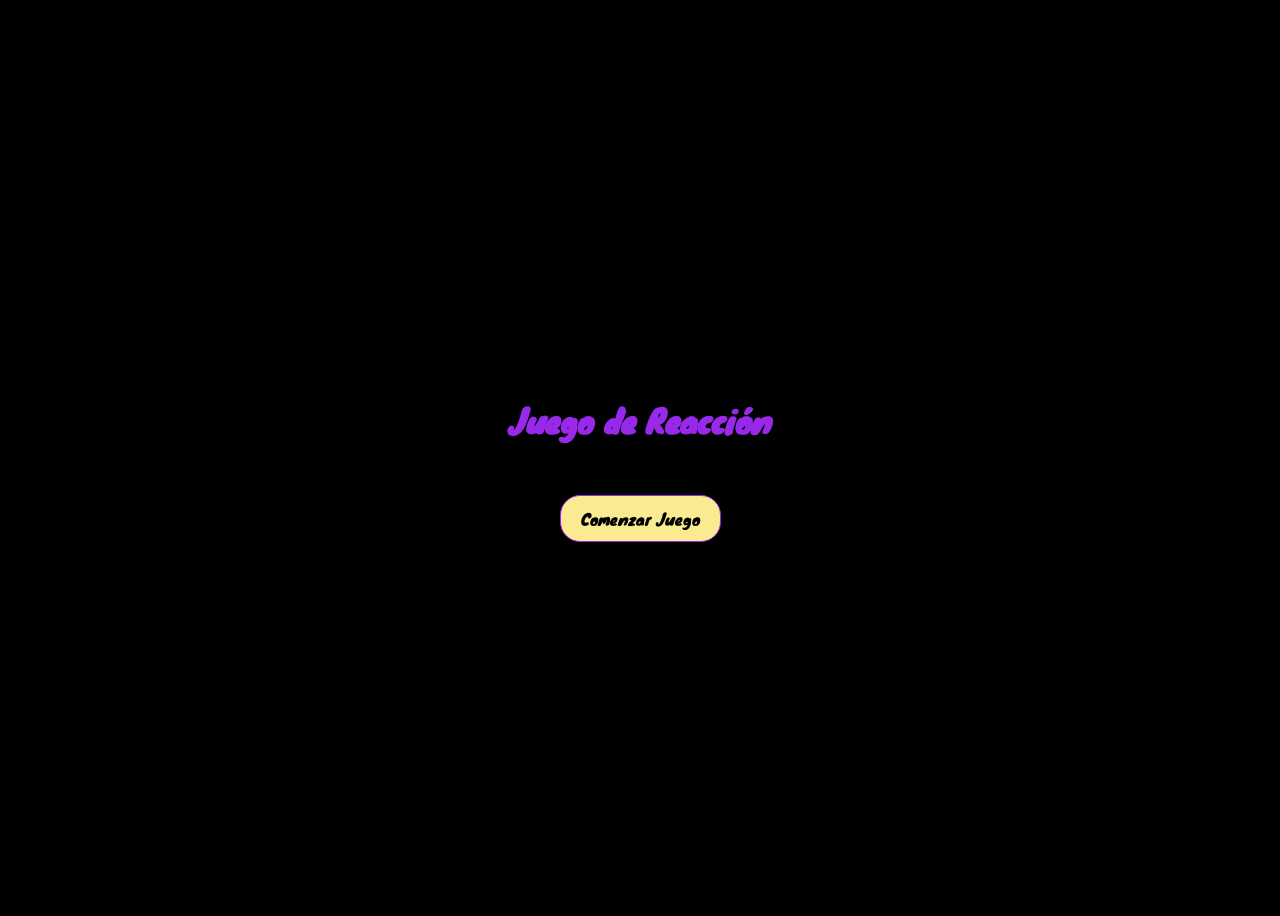
<file: Juego de reaccion/index.html>
<!DOCTYPE html>
<html lang="es">
<head>
    <meta charset="UTF-8">
    <meta name="viewport" content="width=device-width, initial-scale=1.0">
    <title>Juego de reacción</title>
    <link rel="stylesheet" href="/Juego de reaccion/css/style.css">
</head>
<body>
    <main>
        <h1>Juego de Reacción</h1>

        <section id="game-container">
            <p class="score" id="score">Puntuación: 0</p>              
            <div id="target">
                <button id="target-button_1" class="shooter_button"></button>
                <button id="target-button_2" class="shooter_button"></button>
                <button id="target-button_3" class="shooter_button"></button>
                <button id="target-button_4" class="shooter_button"></button>
                <button id="target-button_5" class="shooter_button"></button>
                <button id="target-button_6" class="shooter_button"></button>
                <button id="target-button_7" class="shooter_button"></button>
                <button id="target-button_8" class="shooter_button"></button>
                <button id="target-button_9" class="shooter_button"></button>
            </div>
            <p id="message">El juego comienza pronto...</p>
        </section>

        <section id="begin-container" id="begin-container">
            <button id="start-button">Comenzar Juego</button>
        </section>

    </main>

    <script src="/Juego de reaccion/js/script.js"></script>


    
</body>
</html>
</file>
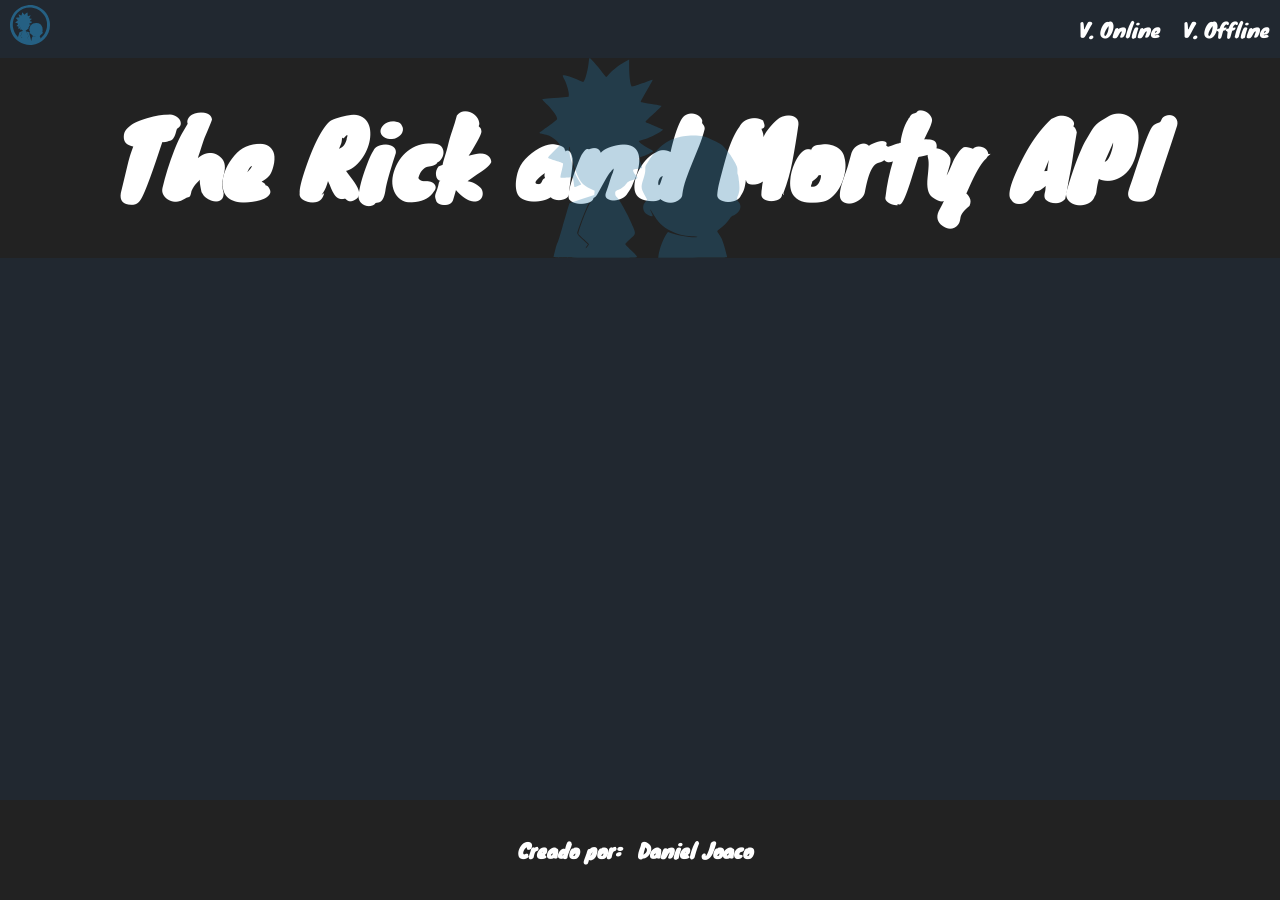
<file: Rick and Morty api/index1.html>
<!DOCTYPE html>
<html lang="es">
<head>
    <meta charset="UTF-8">
    <meta name="viewport" content="width=device-width, initial-scale=1.0">
    <title>Rick and Morty API</title>
    <link rel="stylesheet" href="/Rick and Morty api/css/style.css">
</head>
<body>

    <dialog id="custom-alert">
    <p id="alert-message"></p>
    <button id="close-dialog" class="nav-button">Aceptar</button>
    </dialog>

    <header>
        <nav>
            <a href="#">
                <svg id="icon_nav" viewBox="0 0 50 50" fill="none"><path d="M22.0852 0.160518C16.4024 0.906765 11.4609 3.26988 7.50769 7.14463C4.09614 10.4836 1.80593 14.5114 0.656075 19.1994C0.161922 21.2181 -0.00913038 22.768 0.000372558 25.0354C0.0098755 29.1493 0.817625 32.5362 2.6707 36.2674C4.52377 39.9795 7.45068 43.2993 11.0238 45.7103C15.7943 48.9249 21.8476 50.4748 27.3118 49.8721C33.5838 49.1736 38.5918 46.8105 42.8111 42.534C48.5129 36.7458 50.9076 29.2642 49.6912 20.9215C48.988 16.0231 46.1846 10.6271 42.545 7.13506C39.105 3.84392 34.9712 1.60518 30.4478 0.591045C27.8535 0.0170091 24.518 -0.164769 22.0852 0.160518ZM28.0816 3.31772C34.9332 4.32228 40.9865 8.75193 44.1225 15.0568C45.0728 16.9702 45.757 19.1324 46.0991 21.2563C46.3367 22.7297 46.3367 26.681 46.0991 28.0491C45.4624 31.6655 44.17 34.7271 42.0034 37.6642C41.6422 38.1617 40.7015 39.2141 39.9222 39.9986L38.5063 41.4146L38.5633 42.1513L38.6203 42.8784L38.3447 41.826C38.0216 40.5727 37.7365 39.8743 37.3184 39.3194C37.1474 39.0897 37.0048 38.8506 37.0048 38.7836C37.0143 38.7262 37.2519 38.4966 37.5465 38.2861C38.0786 37.9034 38.8104 37.1284 39.2095 36.5161C39.352 36.3152 39.5516 36.1526 39.7512 36.0952C40.2263 35.9612 40.768 35.3968 40.8915 34.9088C41.0246 34.44 40.977 34.22 40.6539 33.7321L40.4164 33.3876L40.6254 32.4405C40.8345 31.5029 40.8345 31.4838 40.6729 30.0104C40.5874 29.1972 40.5209 28.4127 40.5209 28.2787C40.5209 27.9439 39.7892 26.4705 39.2095 25.6573C38.2402 24.2796 37.8791 23.9543 36.4726 23.2655C34.8381 22.4523 34.2395 22.3183 32.5859 22.3853C31.1415 22.4427 29.9251 22.7201 28.8133 23.2559C27.6919 23.7917 26.4185 25.0641 25.1927 26.8915C24.7745 27.5038 24.746 27.5803 24.746 28.1735C24.746 28.6327 24.651 29.0824 24.4039 29.8573C23.9858 31.168 24.0048 31.4742 24.6035 32.4979C24.8411 32.8997 25.0311 33.2824 25.0311 33.3302C25.0311 33.3876 24.9076 33.5694 24.746 33.7416C24.2424 34.287 24.2519 35.1289 24.7745 35.6934C25.0691 36.0091 25.7913 36.3057 25.9719 36.1813C26.0194 36.1526 25.9814 35.9134 25.8769 35.6551C25.5918 34.8993 25.6678 34.8706 26.0194 35.6073C26.7131 37.0806 27.6539 38.0278 29.1649 38.774C30.3052 39.3289 31.284 39.5777 32.681 39.6446C33.3082 39.6733 33.7358 39.7307 33.6313 39.769C33.0611 39.9699 30.4383 39.5968 29.2314 39.1376L28.6042 38.8984L28.4427 39.1184C28.0911 39.5777 27.3973 41.0989 27.2263 41.7781C27.1313 42.1704 26.9982 42.9645 26.9317 43.5385C26.7416 45.3276 26.6656 45.4902 26.4661 44.4378C26.1335 42.6966 23.9003 34.4496 23.6247 33.9521C23.5867 33.8756 22.988 33.6747 22.2943 33.5025C21.6006 33.3207 20.8403 33.1102 20.6027 33.0145C20.3747 32.9284 20.1561 32.8806 20.1276 32.9093C20.0991 32.938 20.2606 33.2154 20.4887 33.5216C20.7168 33.8277 21.0399 34.2965 21.2109 34.5549C21.6576 35.2724 22.6934 37.5111 22.9975 38.4009C23.3301 39.3481 23.3016 39.415 22.3038 40.2665C21.9237 40.5918 21.6101 40.9267 21.6101 41.0128C21.6101 41.0893 22.0472 41.5677 22.5794 42.0652C23.5011 42.9358 23.5392 42.9932 23.4631 43.2611L23.3776 43.5481L23.3396 43.2515C23.3206 43.0219 23.0925 42.7636 22.3228 42.0269C21.7716 41.5198 21.325 41.0415 21.325 40.9649C21.325 40.898 21.6671 40.544 22.0757 40.1804C23.121 39.2811 23.1305 39.2237 22.7029 38.1234C21.9807 36.277 20.4317 33.4259 19.8615 32.8901C19.681 32.7179 19.6144 32.5553 19.6144 32.297C19.6144 31.9047 19.7 31.809 20.1846 31.6464C20.6788 31.4838 21.1634 31.1106 21.496 30.6418C21.7621 30.2687 21.8761 30.2017 22.6079 29.9721C23.0545 29.8286 23.4156 29.6755 23.4156 29.6373C23.4156 29.5894 23.2446 29.3407 23.0355 29.0919C22.6269 28.5944 22.5508 28.2405 22.8264 28.1544C22.912 28.1257 23.2446 28.0778 23.5582 28.0395C23.8718 28.0108 24.1568 27.963 24.1949 27.9343C24.2329 27.9152 24.1378 27.5516 23.9858 27.1307C23.8242 26.7097 23.7007 26.3079 23.7007 26.2505C23.7007 26.1835 23.9478 26.0591 24.2519 25.9539C24.9266 25.7338 26.0764 25.1598 26.0764 25.045C26.0764 24.9972 25.7248 24.7675 25.3067 24.5379C24.4799 24.0978 23.6437 23.4281 23.7672 23.3133C23.8052 23.275 24.1473 23.1411 24.5084 23.0263C25.4207 22.7201 26.39 22.2705 27.1503 21.7825C27.5019 21.5625 27.787 21.3616 27.768 21.352C27.7299 21.3233 25.1547 20.2135 24.9076 20.1274C24.7935 20.0796 24.765 20.0222 24.8125 19.9361C24.8506 19.8595 25.4778 19.2472 26.2 18.5775C26.9127 17.8982 27.5019 17.3146 27.5019 17.2764C27.5019 17.1998 26.9127 17.0946 25.1737 16.8458C24.5465 16.7502 23.9953 16.6545 23.9573 16.6162C23.9098 16.578 24.3469 15.736 24.9266 14.7506C25.8674 13.1337 26.0479 12.7893 25.9529 12.7893C25.9339 12.7893 25.1546 13.0668 24.2234 13.4112C22.8644 13.9087 22.4938 14.0044 22.3988 13.9087C22.1897 13.6982 21.9902 12.1196 21.9902 10.7036V9.33553L21.2204 9.74692C20.3177 10.2349 19.1108 11.182 18.5501 11.8422C18.341 12.1005 18.1225 12.311 18.0845 12.311C18.0369 12.311 17.6758 11.8709 17.2672 11.3255C16.564 10.3879 15.3761 9.05808 15.2431 9.05808C15.2051 9.05808 15.129 9.47904 15.072 9.9861C14.901 11.4212 14.3973 13.172 14.1502 13.172C14.0837 13.172 13.6276 12.9807 13.1429 12.751C12.3637 12.3875 11.1758 12.0239 10.7387 12.0239C10.6247 12.0239 10.6817 12.1961 10.9573 12.7606C11.3754 13.6121 11.7555 14.942 11.708 15.4012L11.6795 15.7073L10.8242 15.7743C8.33445 15.9657 7.16559 16.0805 7.16559 16.1283C7.16559 16.1666 7.58372 16.6162 8.09688 17.1424C9.05667 18.1183 9.75989 19.1611 9.71237 19.5247C9.69337 19.6586 9.20872 20.0604 8.21091 20.7589C7.40316 21.3233 6.72845 21.8304 6.70945 21.8782C6.69044 21.9261 6.79497 21.993 6.94702 22.0313C7.96383 22.2513 8.40097 22.3949 8.76208 22.6053C9.25623 22.9019 9.76939 23.342 10.026 23.7056L10.216 23.9735L9.1517 25.0354C8.25842 25.9347 8.10638 26.1165 8.22041 26.2218C8.29644 26.2887 8.86661 26.5088 9.49381 26.7001C10.121 26.8915 10.6722 27.0924 10.7197 27.1402C10.7672 27.1881 10.6912 27.676 10.5106 28.3457C10.3491 28.9676 10.2445 29.5129 10.273 29.5607C10.3206 29.6468 11.8885 29.5703 12.1451 29.4746C12.3827 29.3885 12.4777 29.6181 12.5443 30.374C12.5823 30.8141 12.6393 31.1872 12.6773 31.2063C12.7533 31.2541 13.8176 30.7949 13.8176 30.7184C13.8176 30.6897 13.6941 30.4888 13.5421 30.2687C12.9054 29.3311 12.4682 28.1544 12.1261 26.4227C11.8981 25.3224 11.7935 24.27 11.9076 24.27C11.9456 24.27 12.0121 24.5762 12.0501 24.9493C12.2402 27.0828 13.219 29.7904 14.1122 30.6897C14.3403 30.9193 14.8345 31.2446 15.3096 31.4646L16.1079 31.8377L16.0793 32.1917L16.0508 32.5457L13.9412 33.2537L11.8315 33.9617L11.6415 34.5453C11.5369 34.8706 11.0998 36.3535 10.6817 37.8556C9.90243 40.5822 9.66486 41.2711 9.7789 40.4579C9.82641 40.056 9.8074 40.0178 9.32275 39.482C6.29132 36.1909 4.41924 32.3352 3.68751 27.8578C3.41193 26.2218 3.44044 22.7201 3.73503 21.1128C4.56178 16.5971 6.38635 12.9137 9.37027 9.76606C14.2358 4.64757 21.0494 2.29402 28.0816 3.31772ZM15.2241 34.2391C14.5399 35.6647 13.3235 39.0802 13.428 39.262C13.4755 39.3481 13.8842 39.7403 14.3403 40.1421C14.8059 40.544 15.1956 40.9171 15.2146 40.9841C15.2431 41.051 15.1005 41.2615 14.901 41.4624C14.6919 41.6825 14.6159 41.7303 14.7109 41.5868C15.0815 41.0032 15.11 41.0797 14.1502 40.19C13.504 39.5872 13.2475 39.2907 13.2475 39.128C13.2475 38.6305 15.129 33.8373 15.3286 33.8373C15.3761 33.8373 15.3286 34.0191 15.2241 34.2391Z"></path></svg>
            </a>
            
            <div>
                <a href="/Rick and Morty api/index1.html">V. Online</a>
                <a href="/Rick and Morty api/index2.html">V. Offline</a>
            </div>
        </nav>
    </header>

    <main>
        <div id="title">
            <h1>The Rick and Morty API</h1>
            <div class="hero-image">
                <svg id="icon_tittle" viewBox="0 0 378 376" fill="none"><path d="M92.2871 10.1699C90.3999 25.8964 84.8432 45.0828 82.1173 45.0828C81.3834 45.0828 76.3509 42.986 71.0038 40.4697C62.4067 36.4856 49.3012 32.5016 44.4784 32.5016C43.2202 32.5016 43.8493 34.3888 46.8898 40.5746C51.5029 49.9057 55.6966 64.4789 55.1724 69.5114L54.8579 72.8664L45.422 73.6004C17.9529 75.6972 5.05709 76.9554 5.05709 77.4796C5.05709 77.899 9.67022 82.8266 15.3318 88.593C25.921 99.2871 33.6795 110.715 33.1552 114.699C32.9455 116.167 27.5985 120.57 16.5899 128.224C7.67819 134.41 0.234278 139.966 0.0245907 140.491C-0.185097 141.015 0.968185 141.749 2.64569 142.168C13.864 144.58 18.6868 146.152 22.6709 148.459C28.1227 151.709 33.7843 156.532 36.6151 160.516L38.712 163.451L26.9694 175.089C17.1141 184.944 15.4366 186.937 16.6948 188.09C17.5335 188.824 23.8241 191.235 30.7438 193.332C37.6635 195.429 43.7445 197.631 44.2687 198.155C44.7929 198.679 43.9541 204.026 41.9621 211.365C40.1798 218.18 39.0265 224.156 39.341 224.68C39.8652 225.624 57.1645 224.785 59.9952 223.737C62.6163 222.793 63.6648 225.309 64.3987 233.592C64.8181 238.415 65.4471 242.504 65.8665 242.713C66.7052 243.238 78.4478 238.205 78.4478 237.366C78.4478 237.052 77.0848 234.85 75.4073 232.439C70.5845 225.414 67.3343 218.18 64.2938 208.115C62.826 202.873 60.6243 195.848 59.5759 192.388C58.4226 188.929 57.2693 184.211 57.0596 181.904C55.5918 170.791 55.3821 166.702 56.4306 166.702C56.9548 166.702 57.479 168.484 57.479 170.581C57.5838 175.299 59.8904 187.88 61.4631 192.388C62.0921 194.066 64.0842 200.252 65.8665 206.018C70.1651 219.543 76.3509 231.705 81.6979 237.052C84.2142 239.568 89.666 243.133 94.9082 245.544L103.715 249.633L103.401 253.512L103.086 257.392L79.7059 265.15L56.3257 273.013L53.2852 282.973C51.6077 288.53 46.8898 304.991 42.696 319.669C38.5023 334.242 34.5182 346.823 33.8891 347.452C33.2601 348.081 31.3729 353.743 29.8002 360.138C28.2276 366.429 26.7598 372.51 26.4452 373.454C25.921 375.236 30.1148 375.341 104.554 375.341C179.098 375.341 183.292 375.236 183.292 373.454C183.292 372.51 178.364 367.058 172.283 361.397C166.202 355.735 161.274 350.493 161.274 349.654C161.274 348.92 165.049 345.041 169.557 341.057C181.09 331.202 181.195 330.573 176.477 318.515C168.509 298.281 151.419 267.037 145.128 261.166C143.136 259.279 142.402 257.496 142.402 254.666C142.402 250.367 143.346 249.319 148.693 247.536C154.145 245.754 159.492 241.665 163.162 236.528C166.097 232.439 167.355 231.705 175.428 229.189C180.356 227.616 184.34 225.938 184.34 225.519C184.34 224.995 182.453 222.269 180.146 219.543C175.638 214.091 174.799 210.212 177.84 209.268C178.783 208.954 182.453 208.429 185.913 208.01C189.372 207.696 192.518 207.171 192.937 206.857C193.881 206.437 188.534 191.55 187.276 191.025C186.856 190.816 186.437 189.872 186.437 188.824C186.437 187.566 187.905 186.622 191.679 185.678C198.179 184.001 213.696 176.557 213.696 175.194C213.696 174.565 211.704 173.097 209.293 171.839C195.873 165.024 184.969 157.161 187.171 155.903C187.59 155.693 191.469 154.435 195.663 153.177C199.857 151.919 206.672 149.298 210.865 147.41C218.1 144.16 232.988 135.353 232.358 134.724C231.939 134.41 203.526 122.248 200.8 121.304C199.542 120.78 199.228 120.151 199.752 119.207C200.171 118.369 207.091 111.659 215.059 104.32C222.923 96.8757 229.423 90.4802 229.423 90.0608C229.423 89.2221 222.922 88.0688 203.736 85.3429C196.816 84.2944 190.735 83.246 190.316 82.8266C189.792 82.4072 194.615 73.181 201.01 62.3821C211.39 44.6635 213.382 40.8891 212.333 40.8891C212.124 40.8891 203.526 43.9296 193.252 47.7039C178.259 53.1558 174.17 54.2043 173.122 53.1558C170.815 50.8493 168.613 33.55 168.613 18.0331V3.04048L160.121 7.54876C150.161 12.8958 136.846 23.2753 130.66 30.5096C128.353 33.3403 125.942 35.6469 125.523 35.6469C124.998 35.6469 121.014 30.8241 116.506 24.848C108.748 14.5733 95.6421 6.4671e-06 94.1743 6.4671e-06C93.7549 6.4671e-06 92.9162 4.61313 92.2871 10.1699ZM95.2228 272.908C91.3435 275.949 71.5281 328.266 73.1007 330.992C73.6249 331.935 78.1332 336.234 83.1657 340.638C88.3031 345.041 92.6017 349.13 92.8114 349.759C93.021 350.388 91.7629 352.695 89.9806 354.896C88.3031 357.098 86.8353 358.251 86.8353 357.517C86.8353 356.888 87.7788 355.001 89.037 353.533L91.2387 350.703L81.1737 341.267C74.1492 334.661 71.1087 331.097 71.1087 329.419C71.1087 326.064 83.0609 293.982 90.3999 277.522C92.1823 273.537 93.6501 271.545 94.9082 271.545C96.5857 271.65 96.5857 271.755 95.2228 272.908Z" ></path><path d="M270.733 147.306C241.272 152.653 225.021 164.29 203.948 195.429C199.335 202.139 199.02 202.978 199.02 209.478C199.02 214.51 197.972 219.438 195.246 227.93C190.633 242.294 190.842 245.649 197.447 256.867C200.068 261.271 202.165 265.465 202.165 265.989C202.165 266.618 200.802 268.61 199.02 270.497C193.463 276.473 193.568 285.699 199.335 291.885C202.69 295.345 210.553 298.595 212.65 297.232C213.174 296.918 212.44 294.506 211.077 291.78C209.609 289.159 208.456 286.224 208.561 285.28C208.561 284.232 209.085 284.546 209.714 286.224C211.496 290.103 219.779 302.894 223.868 307.926C231.941 317.991 249.345 328.161 265.596 332.46C270.524 333.718 279.226 334.871 286.565 335.186C293.484 335.5 298.202 336.129 297.049 336.549C290.758 338.75 261.821 334.661 248.506 329.629L241.587 327.008L239.804 329.419C233.199 338.121 225.65 357.937 223.763 371.357L223.239 375.341H288.242C349.681 375.341 353.245 375.236 352.721 373.454C352.407 372.51 350.729 366.219 349.052 359.509C345.382 345.041 342.446 337.807 337.728 331.621C335.841 329.105 334.269 326.484 334.269 325.75C334.373 325.121 336.994 322.604 340.245 320.298C346.116 316.104 354.189 307.612 358.592 300.902C360.06 298.7 362.367 296.918 364.464 296.289C366.246 295.764 369.601 293.563 371.907 291.466C379.142 284.546 379.876 275.11 373.48 269.553C371.278 267.666 370.964 266.723 371.593 263.368C372.012 261.271 372.641 259.279 373.061 258.964C373.48 258.65 374.424 255.609 375.158 252.149C376.206 247.117 376.206 243.238 375.158 232.439C374.424 225.1 373.375 219.124 372.851 219.124C372.327 219.124 372.012 216.188 372.117 212.518C372.327 206.752 371.803 204.97 368.028 197.631C362.996 187.67 355.552 176.767 348.003 168.589C343.39 163.556 340.349 161.564 328.502 155.693C320.115 151.604 311.517 148.144 307.324 147.306C298.622 145.418 280.798 145.418 270.733 147.306Z"></svg>
            </div>
        </div>

        <section id="cards-grid"></section>

        <section id="nav-buttons"></section>

        <section id="view-character"></section>    

    </main>

    <footer>
        <h2>
            Creado por: <a href="https://github.com/DanielJoaco" target="_blank">Daniel Joaco</a>
        </h2>
    </footer>



    <script src="/Rick and Morty api/js/script1.js"></script>
</body>
</html>
</file>
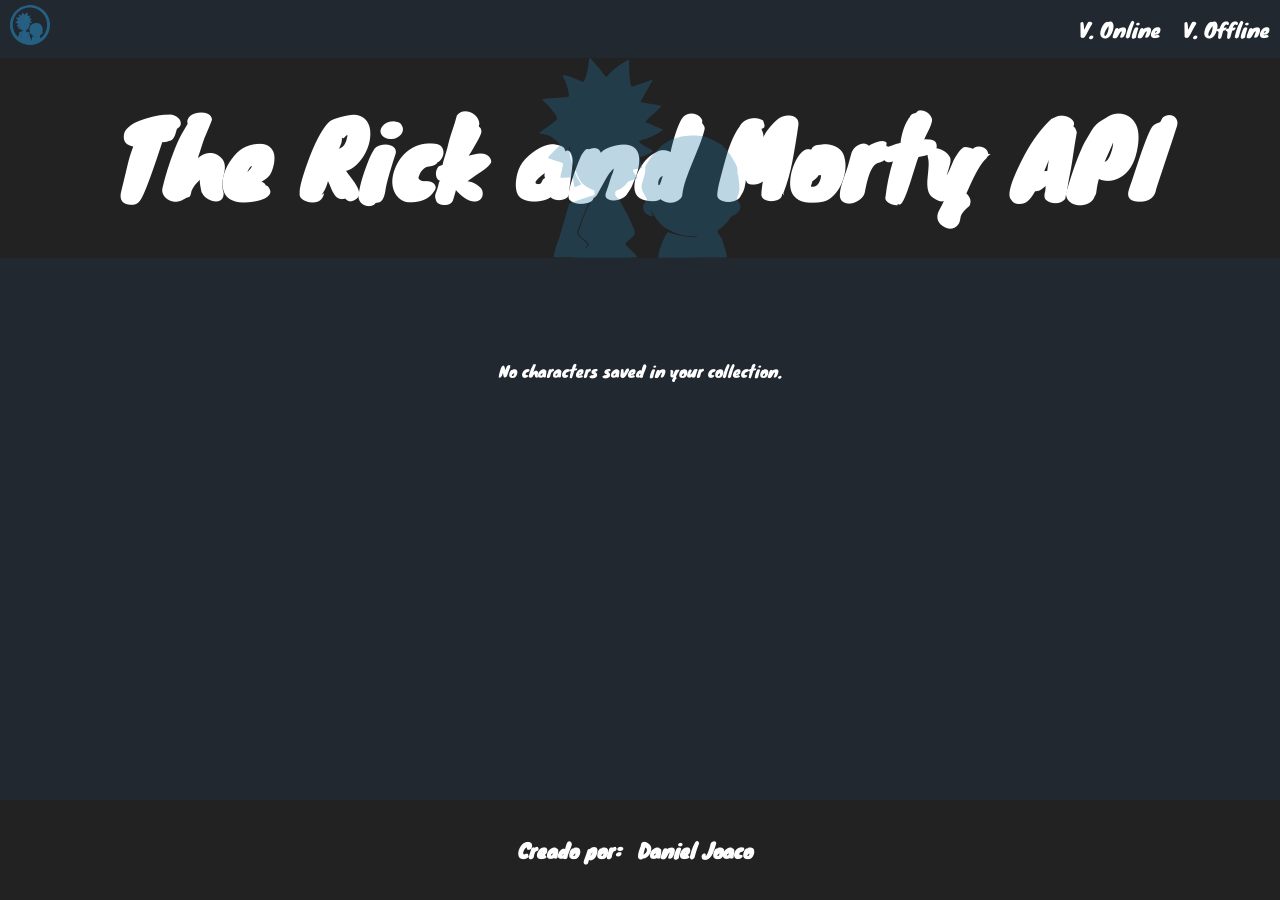
<file: Rick and Morty api/index2.html>
<!DOCTYPE html>
<html lang="es">
<head>
    <meta charset="UTF-8">
    <meta name="viewport" content="width=device-width, initial-scale=1.0">
    <title>Rick and Morty API</title>
    <link rel="stylesheet" href="/Rick and Morty api/css/style.css">
</head>
<body>

    <dialog id="custom-alert">
    <p id="alert-message"></p>
    <button id="close-dialog" class="nav-button">Aceptar</button>
    </dialog>

    <header>
        <nav>
            <a href="#">
                <svg id="icon_nav" viewBox="0 0 50 50" fill="none"><path d="M22.0852 0.160518C16.4024 0.906765 11.4609 3.26988 7.50769 7.14463C4.09614 10.4836 1.80593 14.5114 0.656075 19.1994C0.161922 21.2181 -0.00913038 22.768 0.000372558 25.0354C0.0098755 29.1493 0.817625 32.5362 2.6707 36.2674C4.52377 39.9795 7.45068 43.2993 11.0238 45.7103C15.7943 48.9249 21.8476 50.4748 27.3118 49.8721C33.5838 49.1736 38.5918 46.8105 42.8111 42.534C48.5129 36.7458 50.9076 29.2642 49.6912 20.9215C48.988 16.0231 46.1846 10.6271 42.545 7.13506C39.105 3.84392 34.9712 1.60518 30.4478 0.591045C27.8535 0.0170091 24.518 -0.164769 22.0852 0.160518ZM28.0816 3.31772C34.9332 4.32228 40.9865 8.75193 44.1225 15.0568C45.0728 16.9702 45.757 19.1324 46.0991 21.2563C46.3367 22.7297 46.3367 26.681 46.0991 28.0491C45.4624 31.6655 44.17 34.7271 42.0034 37.6642C41.6422 38.1617 40.7015 39.2141 39.9222 39.9986L38.5063 41.4146L38.5633 42.1513L38.6203 42.8784L38.3447 41.826C38.0216 40.5727 37.7365 39.8743 37.3184 39.3194C37.1474 39.0897 37.0048 38.8506 37.0048 38.7836C37.0143 38.7262 37.2519 38.4966 37.5465 38.2861C38.0786 37.9034 38.8104 37.1284 39.2095 36.5161C39.352 36.3152 39.5516 36.1526 39.7512 36.0952C40.2263 35.9612 40.768 35.3968 40.8915 34.9088C41.0246 34.44 40.977 34.22 40.6539 33.7321L40.4164 33.3876L40.6254 32.4405C40.8345 31.5029 40.8345 31.4838 40.6729 30.0104C40.5874 29.1972 40.5209 28.4127 40.5209 28.2787C40.5209 27.9439 39.7892 26.4705 39.2095 25.6573C38.2402 24.2796 37.8791 23.9543 36.4726 23.2655C34.8381 22.4523 34.2395 22.3183 32.5859 22.3853C31.1415 22.4427 29.9251 22.7201 28.8133 23.2559C27.6919 23.7917 26.4185 25.0641 25.1927 26.8915C24.7745 27.5038 24.746 27.5803 24.746 28.1735C24.746 28.6327 24.651 29.0824 24.4039 29.8573C23.9858 31.168 24.0048 31.4742 24.6035 32.4979C24.8411 32.8997 25.0311 33.2824 25.0311 33.3302C25.0311 33.3876 24.9076 33.5694 24.746 33.7416C24.2424 34.287 24.2519 35.1289 24.7745 35.6934C25.0691 36.0091 25.7913 36.3057 25.9719 36.1813C26.0194 36.1526 25.9814 35.9134 25.8769 35.6551C25.5918 34.8993 25.6678 34.8706 26.0194 35.6073C26.7131 37.0806 27.6539 38.0278 29.1649 38.774C30.3052 39.3289 31.284 39.5777 32.681 39.6446C33.3082 39.6733 33.7358 39.7307 33.6313 39.769C33.0611 39.9699 30.4383 39.5968 29.2314 39.1376L28.6042 38.8984L28.4427 39.1184C28.0911 39.5777 27.3973 41.0989 27.2263 41.7781C27.1313 42.1704 26.9982 42.9645 26.9317 43.5385C26.7416 45.3276 26.6656 45.4902 26.4661 44.4378C26.1335 42.6966 23.9003 34.4496 23.6247 33.9521C23.5867 33.8756 22.988 33.6747 22.2943 33.5025C21.6006 33.3207 20.8403 33.1102 20.6027 33.0145C20.3747 32.9284 20.1561 32.8806 20.1276 32.9093C20.0991 32.938 20.2606 33.2154 20.4887 33.5216C20.7168 33.8277 21.0399 34.2965 21.2109 34.5549C21.6576 35.2724 22.6934 37.5111 22.9975 38.4009C23.3301 39.3481 23.3016 39.415 22.3038 40.2665C21.9237 40.5918 21.6101 40.9267 21.6101 41.0128C21.6101 41.0893 22.0472 41.5677 22.5794 42.0652C23.5011 42.9358 23.5392 42.9932 23.4631 43.2611L23.3776 43.5481L23.3396 43.2515C23.3206 43.0219 23.0925 42.7636 22.3228 42.0269C21.7716 41.5198 21.325 41.0415 21.325 40.9649C21.325 40.898 21.6671 40.544 22.0757 40.1804C23.121 39.2811 23.1305 39.2237 22.7029 38.1234C21.9807 36.277 20.4317 33.4259 19.8615 32.8901C19.681 32.7179 19.6144 32.5553 19.6144 32.297C19.6144 31.9047 19.7 31.809 20.1846 31.6464C20.6788 31.4838 21.1634 31.1106 21.496 30.6418C21.7621 30.2687 21.8761 30.2017 22.6079 29.9721C23.0545 29.8286 23.4156 29.6755 23.4156 29.6373C23.4156 29.5894 23.2446 29.3407 23.0355 29.0919C22.6269 28.5944 22.5508 28.2405 22.8264 28.1544C22.912 28.1257 23.2446 28.0778 23.5582 28.0395C23.8718 28.0108 24.1568 27.963 24.1949 27.9343C24.2329 27.9152 24.1378 27.5516 23.9858 27.1307C23.8242 26.7097 23.7007 26.3079 23.7007 26.2505C23.7007 26.1835 23.9478 26.0591 24.2519 25.9539C24.9266 25.7338 26.0764 25.1598 26.0764 25.045C26.0764 24.9972 25.7248 24.7675 25.3067 24.5379C24.4799 24.0978 23.6437 23.4281 23.7672 23.3133C23.8052 23.275 24.1473 23.1411 24.5084 23.0263C25.4207 22.7201 26.39 22.2705 27.1503 21.7825C27.5019 21.5625 27.787 21.3616 27.768 21.352C27.7299 21.3233 25.1547 20.2135 24.9076 20.1274C24.7935 20.0796 24.765 20.0222 24.8125 19.9361C24.8506 19.8595 25.4778 19.2472 26.2 18.5775C26.9127 17.8982 27.5019 17.3146 27.5019 17.2764C27.5019 17.1998 26.9127 17.0946 25.1737 16.8458C24.5465 16.7502 23.9953 16.6545 23.9573 16.6162C23.9098 16.578 24.3469 15.736 24.9266 14.7506C25.8674 13.1337 26.0479 12.7893 25.9529 12.7893C25.9339 12.7893 25.1546 13.0668 24.2234 13.4112C22.8644 13.9087 22.4938 14.0044 22.3988 13.9087C22.1897 13.6982 21.9902 12.1196 21.9902 10.7036V9.33553L21.2204 9.74692C20.3177 10.2349 19.1108 11.182 18.5501 11.8422C18.341 12.1005 18.1225 12.311 18.0845 12.311C18.0369 12.311 17.6758 11.8709 17.2672 11.3255C16.564 10.3879 15.3761 9.05808 15.2431 9.05808C15.2051 9.05808 15.129 9.47904 15.072 9.9861C14.901 11.4212 14.3973 13.172 14.1502 13.172C14.0837 13.172 13.6276 12.9807 13.1429 12.751C12.3637 12.3875 11.1758 12.0239 10.7387 12.0239C10.6247 12.0239 10.6817 12.1961 10.9573 12.7606C11.3754 13.6121 11.7555 14.942 11.708 15.4012L11.6795 15.7073L10.8242 15.7743C8.33445 15.9657 7.16559 16.0805 7.16559 16.1283C7.16559 16.1666 7.58372 16.6162 8.09688 17.1424C9.05667 18.1183 9.75989 19.1611 9.71237 19.5247C9.69337 19.6586 9.20872 20.0604 8.21091 20.7589C7.40316 21.3233 6.72845 21.8304 6.70945 21.8782C6.69044 21.9261 6.79497 21.993 6.94702 22.0313C7.96383 22.2513 8.40097 22.3949 8.76208 22.6053C9.25623 22.9019 9.76939 23.342 10.026 23.7056L10.216 23.9735L9.1517 25.0354C8.25842 25.9347 8.10638 26.1165 8.22041 26.2218C8.29644 26.2887 8.86661 26.5088 9.49381 26.7001C10.121 26.8915 10.6722 27.0924 10.7197 27.1402C10.7672 27.1881 10.6912 27.676 10.5106 28.3457C10.3491 28.9676 10.2445 29.5129 10.273 29.5607C10.3206 29.6468 11.8885 29.5703 12.1451 29.4746C12.3827 29.3885 12.4777 29.6181 12.5443 30.374C12.5823 30.8141 12.6393 31.1872 12.6773 31.2063C12.7533 31.2541 13.8176 30.7949 13.8176 30.7184C13.8176 30.6897 13.6941 30.4888 13.5421 30.2687C12.9054 29.3311 12.4682 28.1544 12.1261 26.4227C11.8981 25.3224 11.7935 24.27 11.9076 24.27C11.9456 24.27 12.0121 24.5762 12.0501 24.9493C12.2402 27.0828 13.219 29.7904 14.1122 30.6897C14.3403 30.9193 14.8345 31.2446 15.3096 31.4646L16.1079 31.8377L16.0793 32.1917L16.0508 32.5457L13.9412 33.2537L11.8315 33.9617L11.6415 34.5453C11.5369 34.8706 11.0998 36.3535 10.6817 37.8556C9.90243 40.5822 9.66486 41.2711 9.7789 40.4579C9.82641 40.056 9.8074 40.0178 9.32275 39.482C6.29132 36.1909 4.41924 32.3352 3.68751 27.8578C3.41193 26.2218 3.44044 22.7201 3.73503 21.1128C4.56178 16.5971 6.38635 12.9137 9.37027 9.76606C14.2358 4.64757 21.0494 2.29402 28.0816 3.31772ZM15.2241 34.2391C14.5399 35.6647 13.3235 39.0802 13.428 39.262C13.4755 39.3481 13.8842 39.7403 14.3403 40.1421C14.8059 40.544 15.1956 40.9171 15.2146 40.9841C15.2431 41.051 15.1005 41.2615 14.901 41.4624C14.6919 41.6825 14.6159 41.7303 14.7109 41.5868C15.0815 41.0032 15.11 41.0797 14.1502 40.19C13.504 39.5872 13.2475 39.2907 13.2475 39.128C13.2475 38.6305 15.129 33.8373 15.3286 33.8373C15.3761 33.8373 15.3286 34.0191 15.2241 34.2391Z"></path></svg>
            </a>
            
            <div>
                <a href="/Rick and Morty api/index1.html">V. Online</a>
                <a href="/Rick and Morty api/index2.html">V. Offline</a>
            </div>
        </nav>
    </header>

    <main>
        <div id="title">
            <h1>The Rick and Morty API</h1>
            <div class="hero-image">
                <svg id="icon_tittle" viewBox="0 0 378 376" fill="none"><path d="M92.2871 10.1699C90.3999 25.8964 84.8432 45.0828 82.1173 45.0828C81.3834 45.0828 76.3509 42.986 71.0038 40.4697C62.4067 36.4856 49.3012 32.5016 44.4784 32.5016C43.2202 32.5016 43.8493 34.3888 46.8898 40.5746C51.5029 49.9057 55.6966 64.4789 55.1724 69.5114L54.8579 72.8664L45.422 73.6004C17.9529 75.6972 5.05709 76.9554 5.05709 77.4796C5.05709 77.899 9.67022 82.8266 15.3318 88.593C25.921 99.2871 33.6795 110.715 33.1552 114.699C32.9455 116.167 27.5985 120.57 16.5899 128.224C7.67819 134.41 0.234278 139.966 0.0245907 140.491C-0.185097 141.015 0.968185 141.749 2.64569 142.168C13.864 144.58 18.6868 146.152 22.6709 148.459C28.1227 151.709 33.7843 156.532 36.6151 160.516L38.712 163.451L26.9694 175.089C17.1141 184.944 15.4366 186.937 16.6948 188.09C17.5335 188.824 23.8241 191.235 30.7438 193.332C37.6635 195.429 43.7445 197.631 44.2687 198.155C44.7929 198.679 43.9541 204.026 41.9621 211.365C40.1798 218.18 39.0265 224.156 39.341 224.68C39.8652 225.624 57.1645 224.785 59.9952 223.737C62.6163 222.793 63.6648 225.309 64.3987 233.592C64.8181 238.415 65.4471 242.504 65.8665 242.713C66.7052 243.238 78.4478 238.205 78.4478 237.366C78.4478 237.052 77.0848 234.85 75.4073 232.439C70.5845 225.414 67.3343 218.18 64.2938 208.115C62.826 202.873 60.6243 195.848 59.5759 192.388C58.4226 188.929 57.2693 184.211 57.0596 181.904C55.5918 170.791 55.3821 166.702 56.4306 166.702C56.9548 166.702 57.479 168.484 57.479 170.581C57.5838 175.299 59.8904 187.88 61.4631 192.388C62.0921 194.066 64.0842 200.252 65.8665 206.018C70.1651 219.543 76.3509 231.705 81.6979 237.052C84.2142 239.568 89.666 243.133 94.9082 245.544L103.715 249.633L103.401 253.512L103.086 257.392L79.7059 265.15L56.3257 273.013L53.2852 282.973C51.6077 288.53 46.8898 304.991 42.696 319.669C38.5023 334.242 34.5182 346.823 33.8891 347.452C33.2601 348.081 31.3729 353.743 29.8002 360.138C28.2276 366.429 26.7598 372.51 26.4452 373.454C25.921 375.236 30.1148 375.341 104.554 375.341C179.098 375.341 183.292 375.236 183.292 373.454C183.292 372.51 178.364 367.058 172.283 361.397C166.202 355.735 161.274 350.493 161.274 349.654C161.274 348.92 165.049 345.041 169.557 341.057C181.09 331.202 181.195 330.573 176.477 318.515C168.509 298.281 151.419 267.037 145.128 261.166C143.136 259.279 142.402 257.496 142.402 254.666C142.402 250.367 143.346 249.319 148.693 247.536C154.145 245.754 159.492 241.665 163.162 236.528C166.097 232.439 167.355 231.705 175.428 229.189C180.356 227.616 184.34 225.938 184.34 225.519C184.34 224.995 182.453 222.269 180.146 219.543C175.638 214.091 174.799 210.212 177.84 209.268C178.783 208.954 182.453 208.429 185.913 208.01C189.372 207.696 192.518 207.171 192.937 206.857C193.881 206.437 188.534 191.55 187.276 191.025C186.856 190.816 186.437 189.872 186.437 188.824C186.437 187.566 187.905 186.622 191.679 185.678C198.179 184.001 213.696 176.557 213.696 175.194C213.696 174.565 211.704 173.097 209.293 171.839C195.873 165.024 184.969 157.161 187.171 155.903C187.59 155.693 191.469 154.435 195.663 153.177C199.857 151.919 206.672 149.298 210.865 147.41C218.1 144.16 232.988 135.353 232.358 134.724C231.939 134.41 203.526 122.248 200.8 121.304C199.542 120.78 199.228 120.151 199.752 119.207C200.171 118.369 207.091 111.659 215.059 104.32C222.923 96.8757 229.423 90.4802 229.423 90.0608C229.423 89.2221 222.922 88.0688 203.736 85.3429C196.816 84.2944 190.735 83.246 190.316 82.8266C189.792 82.4072 194.615 73.181 201.01 62.3821C211.39 44.6635 213.382 40.8891 212.333 40.8891C212.124 40.8891 203.526 43.9296 193.252 47.7039C178.259 53.1558 174.17 54.2043 173.122 53.1558C170.815 50.8493 168.613 33.55 168.613 18.0331V3.04048L160.121 7.54876C150.161 12.8958 136.846 23.2753 130.66 30.5096C128.353 33.3403 125.942 35.6469 125.523 35.6469C124.998 35.6469 121.014 30.8241 116.506 24.848C108.748 14.5733 95.6421 6.4671e-06 94.1743 6.4671e-06C93.7549 6.4671e-06 92.9162 4.61313 92.2871 10.1699ZM95.2228 272.908C91.3435 275.949 71.5281 328.266 73.1007 330.992C73.6249 331.935 78.1332 336.234 83.1657 340.638C88.3031 345.041 92.6017 349.13 92.8114 349.759C93.021 350.388 91.7629 352.695 89.9806 354.896C88.3031 357.098 86.8353 358.251 86.8353 357.517C86.8353 356.888 87.7788 355.001 89.037 353.533L91.2387 350.703L81.1737 341.267C74.1492 334.661 71.1087 331.097 71.1087 329.419C71.1087 326.064 83.0609 293.982 90.3999 277.522C92.1823 273.537 93.6501 271.545 94.9082 271.545C96.5857 271.65 96.5857 271.755 95.2228 272.908Z" ></path><path d="M270.733 147.306C241.272 152.653 225.021 164.29 203.948 195.429C199.335 202.139 199.02 202.978 199.02 209.478C199.02 214.51 197.972 219.438 195.246 227.93C190.633 242.294 190.842 245.649 197.447 256.867C200.068 261.271 202.165 265.465 202.165 265.989C202.165 266.618 200.802 268.61 199.02 270.497C193.463 276.473 193.568 285.699 199.335 291.885C202.69 295.345 210.553 298.595 212.65 297.232C213.174 296.918 212.44 294.506 211.077 291.78C209.609 289.159 208.456 286.224 208.561 285.28C208.561 284.232 209.085 284.546 209.714 286.224C211.496 290.103 219.779 302.894 223.868 307.926C231.941 317.991 249.345 328.161 265.596 332.46C270.524 333.718 279.226 334.871 286.565 335.186C293.484 335.5 298.202 336.129 297.049 336.549C290.758 338.75 261.821 334.661 248.506 329.629L241.587 327.008L239.804 329.419C233.199 338.121 225.65 357.937 223.763 371.357L223.239 375.341H288.242C349.681 375.341 353.245 375.236 352.721 373.454C352.407 372.51 350.729 366.219 349.052 359.509C345.382 345.041 342.446 337.807 337.728 331.621C335.841 329.105 334.269 326.484 334.269 325.75C334.373 325.121 336.994 322.604 340.245 320.298C346.116 316.104 354.189 307.612 358.592 300.902C360.06 298.7 362.367 296.918 364.464 296.289C366.246 295.764 369.601 293.563 371.907 291.466C379.142 284.546 379.876 275.11 373.48 269.553C371.278 267.666 370.964 266.723 371.593 263.368C372.012 261.271 372.641 259.279 373.061 258.964C373.48 258.65 374.424 255.609 375.158 252.149C376.206 247.117 376.206 243.238 375.158 232.439C374.424 225.1 373.375 219.124 372.851 219.124C372.327 219.124 372.012 216.188 372.117 212.518C372.327 206.752 371.803 204.97 368.028 197.631C362.996 187.67 355.552 176.767 348.003 168.589C343.39 163.556 340.349 161.564 328.502 155.693C320.115 151.604 311.517 148.144 307.324 147.306C298.622 145.418 280.798 145.418 270.733 147.306Z"></svg>
            </div>
        </div>

        <section id="cards-grid"></section>

        <section id="nav-buttons"></section>

        <section id="view-character"></section>    

    </main>

    <footer>
        <h2>
            Creado por: <a href="https://github.com/DanielJoaco" target="_blank">Daniel Joaco</a>
        </h2>
    </footer>



    <script src="/Rick and Morty api/js/script2.js"></script>
</body>
</html>
</file>
<file: Juego de reaccion/css/style.css>
@import url('https://fonts.googleapis.com/css2?family=Knewave&display=swap');

html{
    font-size: 6.25%;
    font-family: "Knewave", system-ui;
    font-weight: 400;
    font-style: normal;
    background-color: #000000;
}


main{
    display: flex;
    flex-direction: column;
    justify-content: center;
    align-items: center;
    height: 100vh;
}

h1{
    font-size: 32rem;
    color: #9929EA;
    margin-bottom: 50rem;
    text-align: center;
}

p{
    font-size: 16rem;
    color: #FAEB92;
    text-align: center;
}

button{
    padding: 10rem 20rem;
    font-size: 16rem;
    border: 1rem solid #9929EA;
    border-radius: 20rem;
    cursor: pointer;
    font-family: "Knewave", system-ui;
    font-weight: 400;
    font-style: normal;
    background-color: #FAEB92;
    user-select: none;
}

button:hover{
    background-color: #FF5FCF;
}

.shooter_button{
    height: 50rem;
    width: 50rem;
    border-radius: 100rem;
}

.button-hit {
    background-color: black !important;
}

#game-container{
    flex-direction: column;
    justify-content: center;
    align-items: center;
    height: 60vh;
    width: 60vw;
    max-width: 450rem;
    background-color: #9929EA;
    border-radius: 20rem;
}

#target{
    display: grid;
    grid-template-columns: 1fr 1fr 1fr;
    grid-template-rows: 1fr 1fr 1fr;
    justify-items: center;
    align-items: center;
    height: 80%;
    width: 80%;
}

#message{
    padding-left: 10rem;
    justify-content: center;
    align-items: center;
}
</file>
<file: Rick and Morty api/css/style.css>
@import url('https://fonts.googleapis.com/css2?family=Changa:wght@200..800&family=Knewave&display=swap');

html{
    font-size: 6.25%;
    background-color: #222;
    font-family: "Knewave", system-ui;
    font-weight: 400;
    font-style: normal;
    color: #ffffff;
}

body{
    display: flex;
    flex-direction: column;
    min-height: 100vh;
    margin: 0;
}

nav{
    display: flex;
    background: #212830;
    justify-content: space-between;
    align-items: center;
    
}

a{
    color: #ffffff;
    text-decoration: none;
    font-size: 20rem;
    padding: 5rem 10rem 5rem 10rem;
}



main{
    flex: 1;
    background-color: #212830;
}

h1{
    font-size: 100rem;
    color: #ffffff;
}

h2{
    font-size: 20rem;
    color: #ffffff;
}

h3{
    font-size: 24rem;
    color: #fff10c;
    font-weight: 200;
    margin: 0;
}

p{ 
    font-size: 16rem;
    margin: 0;
    display: flex;
    align-items: center;
}

footer{
    display: flex; 
    justify-content: center;
    align-items: center;
    height: 100rem;
}

.hero-image{
    position: absolute;
    display: flex;
    width: 100%;
    height: 100%;
    flex-direction: row;
    justify-content: center;
}

.card{
    background-color: #2778a741;
    border-radius: 10rem;
    display: flex;
    flex-direction: row;
    align-items: center;
    justify-content: center;
    height: 280rem;
    width: 500rem;
}

.div-card-img{
    width: 40%;
}

.div-card-img img{
    height: 200rem;
    border-radius: 10rem 0 0rem 10rem;

}

.div-card-info{
    width: 60%;
    height: 200rem;
    padding-top: 30rem;
    padding-left: 20rem;
}

.button-alive{
    border: none;
    border-radius: 100rem;
    height: 16rem;
    width: 16rem;
    margin: 0 5rem;;
}

.button-alive-true{
    background-color:rgb(85, 204, 68);
}

.button-alive-false{
    background-color: rgb(214, 61, 46);
}

.button-alive-unknown{
    background-color: rgb(158, 158, 158);
}

.view-more, .return{
    display: flex;
    align-items: center;
    justify-content: flex-end;
    margin-top: 20rem;
}

.view-more a{
    display: flex;
    align-items: center;
    gap: 5rem;
}

.nav-button{
    border-radius: 30rem;
    font-size: 16rem;
    font-family: "Knewave", system-ui;
    font-weight: 400;
    font-style: normal;
    min-width: 43rem;
    padding: 8rem;
    cursor: pointer;
    background-color: #ffffff;
    border: 1rem solid #222;
    box-shadow: 5px 4rem 5px 0px #222;
}
.nav-button:hover{
    background-color: #2779a7;
    color: #ffffff;
    border: 1rem solid #2779a7;
}

.active-page {
    background-color: #2779a7 !important;
    color: white;
    cursor: default;
    pointer-events: none; 
}

.nav-button:disabled {
    background-color: #cccccc;
    color: #666666;
    cursor: not-allowed;
    border-color: #999999;
    opacity: 0.6;
}

.nav-button:not(:disabled):not(.active-page):hover {
    background-color: #FF5FCF;
}

#custom-alert {
    border: none;
    border-radius: 15rem;
    padding: 20rem;
    background-color: #222; 
    color: #FAEB92;          
    font-family: "Knewave", sans-serif;
    box-shadow: 0 10px 25px rgba(0,0,0,0.5);
    display: none;
    flex-direction: column;
    gap: 20rem;
    padding: 50rem;

}

#custom-alert::backdrop {
    background-color: rgba(0, 0, 0, 0.7);
    backdrop-filter: blur(5px);
}

#icon_nav{
    width: 40rem;
    height: 40rem;
    fill : #2779a7;
    opacity: 0.7;
}

#title{
    position: relative;
    display: flex;
    flex-direction: column;
    align-items: center;
    justify-content: center;
    height: 200rem;
    background-color: #222;
}

#icon_tittle{
    width: 100%;
    height: 100%;
    opacity: 0.3;
    fill: #2779a7
}

#cards-grid{
    display: grid;
    grid-template-columns: repeat(auto-fit, minmax(500rem, 1fr));
    gap: 20rem;
    padding: 100rem 20rem 20rem 20rem;
    justify-items: center;
}

#nav-buttons{
    display: flex;
    justify-content: center;
    gap: 10rem;
    margin-top: 20rem;
    margin-bottom: 30rem;
}

#view-character{
    display: none;
    flex-direction: row;
    align-items: center;
    justify-content: center;
    width: 100%;
    margin-top: 50rem;
    margin-bottom: 50rem;
}

#character-card{
    background-color: #2778a741;
    border-radius: 10rem;
    display: flex;
    flex-direction: row;
    align-items: center;
    justify-content: center;
    width: 90%

}

#div-character-img{
    display: flex;
    flex-direction: column;
    align-items: center;
    gap: 50rem;
    width: 40%;

}

#div-character-img img{
    margin-top: 30rem;
    width: 80%;
}
#div-character-img button{
    margin-bottom: 30rem;
    width: 60%;
    font-size: 12rem;
}

#div-character-info{
    width: 60%;
    display: flex;
    flex-direction: column;
    gap: 20rem;
    padding: 50rem;
    height: 300rem;
    justify-content: space-between;
}

@media (max-width: 1100px) {
    h1{
        font-size: 60rem;
    }
    
}

@media (max-width: 700px) {
    html{
        font-size: 5%;
    }
    
}

@media (max-width: 550px) {
    html{
        font-size: 4%;
    }
    
}

@media (max-width: 450px) {
    html{
        font-size: 3.5%;
    }
    
}
</file>
